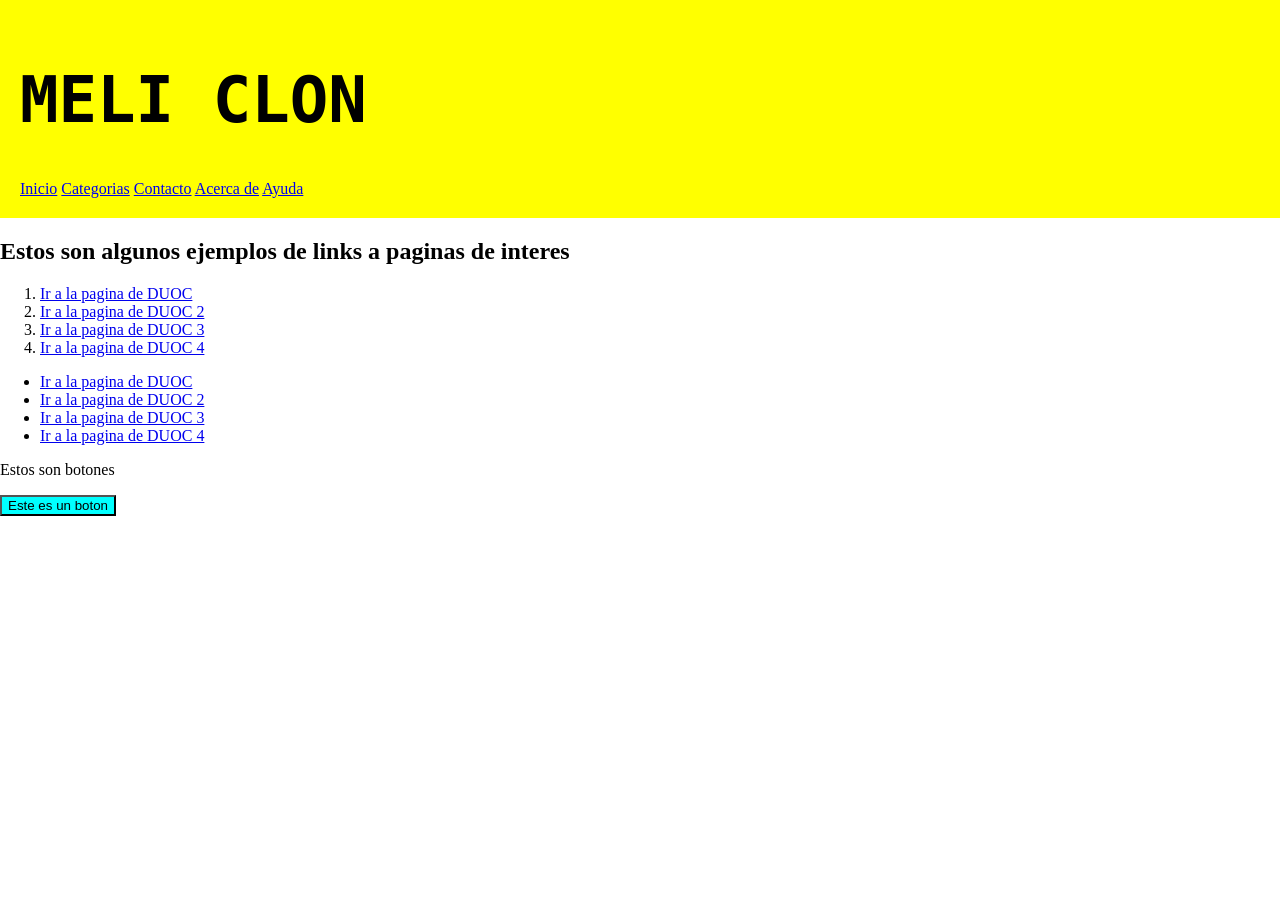
<file: index.html>
<!DOCTYPE html>
<html lang="es">
    <head>
        <meta charset="UTF-8">
        <title>MELI CLON</title>
        <link rel="stylesheet" href="style.css"/>
    </head>
    <body>
        <header>
             <h1 class="titulo_principal">MELI CLON</h1>
            <nav>
                <a href="index.html">Inicio</a>
                <a href="index.html">Categorias</a>
                <a href="index.html">Contacto</a>
                <a href="index.html">Acerca de</a>
                <a href="index.html">Ayuda</a>
            </nav>
        </header>
        <main>
            <h2>Estos son algunos ejemplos de links a paginas de interes</h2>
            <ol>
                <li><a href="https://www.duoc.cl" target="_blank" > Ir a la pagina de DUOC</a></li>
                <li><a href="https://www.duoc.cl" target="_blank" > Ir a la pagina de DUOC 2</a></li>
                <li><a href="https://www.duoc.cl" target="_blank" > Ir a la pagina de DUOC 3</a></li>
                <li><a href="https://www.duoc.cl" target="_blank" > Ir a la pagina de DUOC 4</a></li>

            </ol>
                 <aside>
                    <ul>
                        <li><a href="https://www.duoc.cl" target="_blank" > Ir a la pagina de DUOC</a></li>
                        <li><a href="https://www.duoc.cl" target="_blank" > Ir a la pagina de DUOC 2</a></li>
                        <li><a href="https://www.duoc.cl" target="_blank" > Ir a la pagina de DUOC 3</a></li>
                        <li><a href="https://www.duoc.cl" target="_blank" > Ir a la pagina de DUOC 4</a></li>
                    </ul>
                 </aside>
        </main>

        <div id="contenedor botones">
            <p>Estos son botones</p>
            <button>Este es un boton</button>
        </div>
        
        
    </body>
</html>
</file>
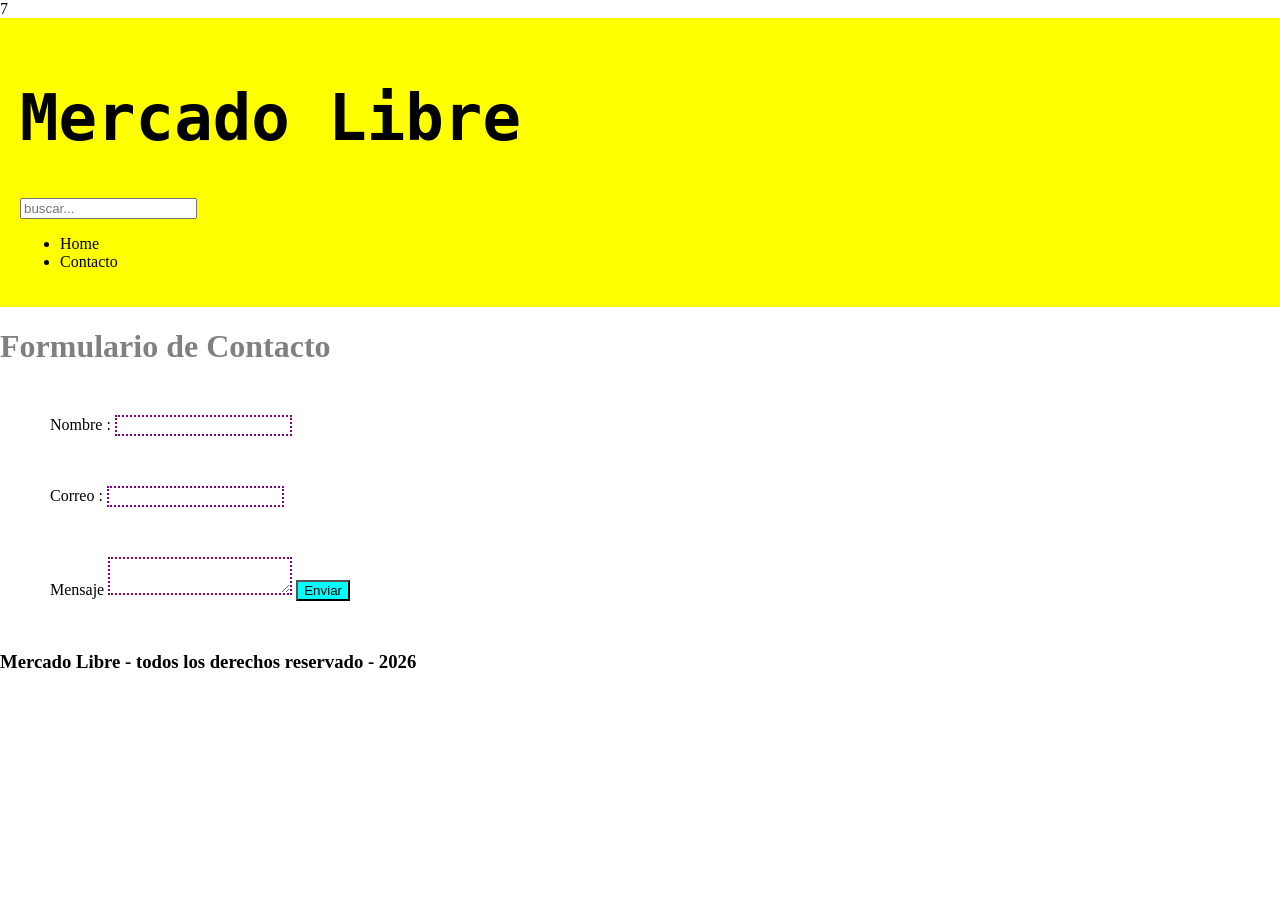
<file: contacto.html>
7<!DOCTYPE html>
<html lang="es">
    <head>
        <meta charset="UTF-8">
        <title>CONTACTO</title>
        <link rel="stylesheet" href="style.css"/>
    </head>
    <body>
        <header>
            <div id="contenedor nombre">
                <h1 id="nombre">Mercado Libre</h1>
            </div>
            <div id="contenedor-buscador">
                <input type="text" placeholder="buscar..."/>
            </div>
            <nav>
                <ul>
                    <li>Home</li>
                    <li>Contacto</li>
                </ul>

            </nav>
        </header>
        <main>
            <h1>Formulario de Contacto</h1>
            <div id="seccion_formulario">
                <div class="seccion_formulario">
                    <label>Nombre :</label>
                    <input class="input_formulario" type="text"/>
                </div>
                <div class="seccion_formulario">
                    <label>Correo :</label>
                    <input class="input_formulario" type="email" />
                </div>
                
                <div class="seccion_formulario">
                    <label>Mensaje</label>
                    <textarea class="input_formulario"></textarea>
                    <button>Enviar</button>
                </div>
            </div>

        </main>
        <footer>
            <h3>Mercado Libre - todos los derechos reservado - 2026</h3>

        </footer>
    </body>


</html>
</file>
<file: style.css>
header {
    background-color: yellow;
    padding: 20px;
}
body{
    margin: 0px;
    width: 100vw;
}
button {
    text-align: center;
    background-color: aqua;
}
h1{
    color: grey;

}
#nombre {
    color: black;
    font-size: 64px;
    font-family: monospace;
}


.input_formulario{
    border: 2px purple dotted;


}

.seccion_formulario{
    margin: 50px;
}

.titulo_principal{
    color: black;
    font-size: 64px;
    font-family: monospace;
}
</file>
